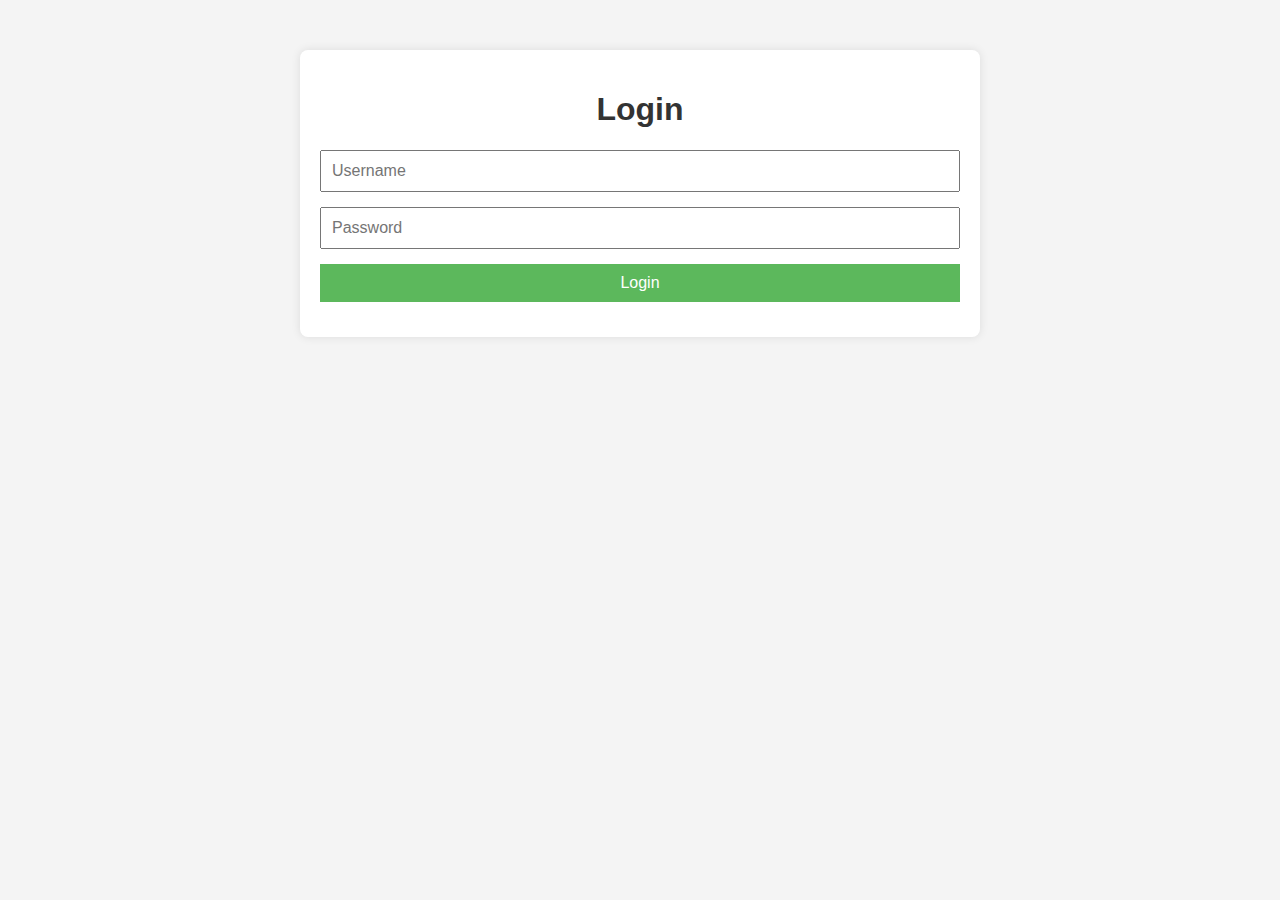
<file: src/main/resources/static/index.html>
<!DOCTYPE html>
<html lang="en">
<head>
    <meta charset="UTF-8">
    <meta name="viewport" content="width=device-width, initial-scale=1.0">
    <title>Login</title>
    <link rel="stylesheet" href="styles.css">
</head>
<body>
    <div class="container">
        <h1>Login</h1>
        <form id="loginForm" method="POST" action="/api/auth/login">
            <input type="text" name="username" placeholder="Username" required>
            <input type="password" name="password" placeholder="Password" required>
            <button type="submit">Login</button>
        </form>
        <div id="login-response"></div>
    </div>
    <script src="app.js"></script>
</body>
</html>
</file>
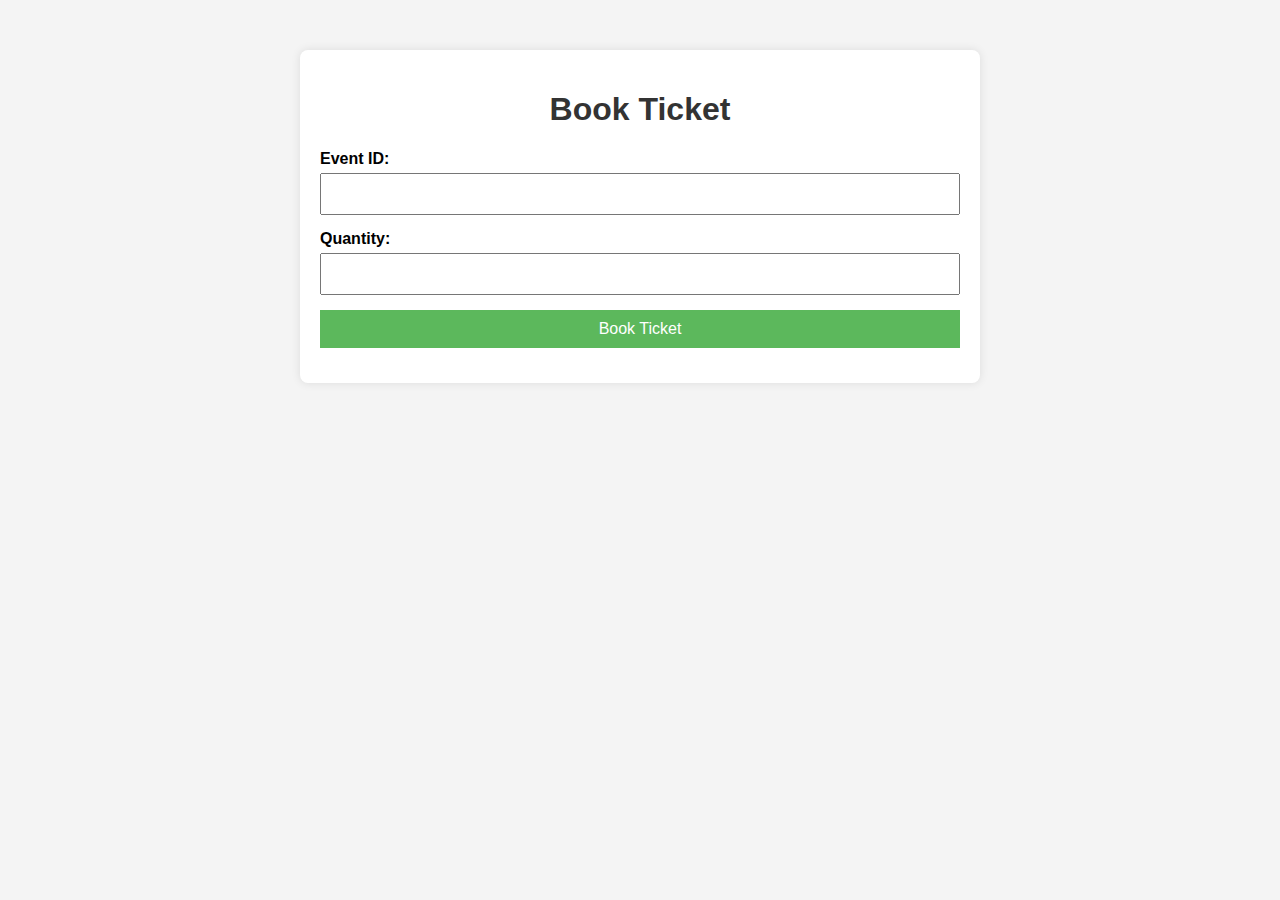
<file: src/main/resources/static/booking.html>
<!DOCTYPE html>
<html lang="en">
<head>
    <meta charset="UTF-8">
    <meta name="viewport" content="width=device-width, initial-scale=1.0">
    <title>Book Ticket</title>
    <link rel="stylesheet" href="styles.css">
</head>
<body>
    <div class="container">
        <h1>Book Ticket</h1>
        <form id="booking-form">
            <label for="event-id">Event ID:</label>
            <input type="text" id="event-id" name="event-id" required>

            <label for="quantity">Quantity:</label>
            <input type="number" id="quantity" name="quantity" min="1" required>

            <button type="submit">Book Ticket</button>
        </form>
        <div id="booking-response"></div>
    </div>
    <script src="app.js"></script>
</body>
</html>
</file>
<file: src/main/resources/static/styles.css>
body {
    font-family: Arial, sans-serif;
    background-color: #f4f4f4;
    margin: 0;
    padding: 0;
}

.container {
    width: 50%;
    margin: 50px auto;
    background: white;
    padding: 20px;
    border-radius: 8px;
    box-shadow: 0 0 10px rgba(0, 0, 0, 0.1);
}

h1 {
    text-align: center;
    color: #333;
}

form {
    display: flex;
    flex-direction: column;
}

label {
    margin-bottom: 5px;
    font-weight: bold;
}

input, button {
    margin-bottom: 15px;
    padding: 10px;
    font-size: 16px;
}

button {
    background-color: #5cb85c;
    color: white;
    border: none;
    cursor: pointer;
    transition: background-color 0.3s ease;
}

button:hover {
    background-color: #4cae4c;
}

#response-message, #tickets-container {
    margin-top: 20px;
    font-weight: bold;
}
</file>
